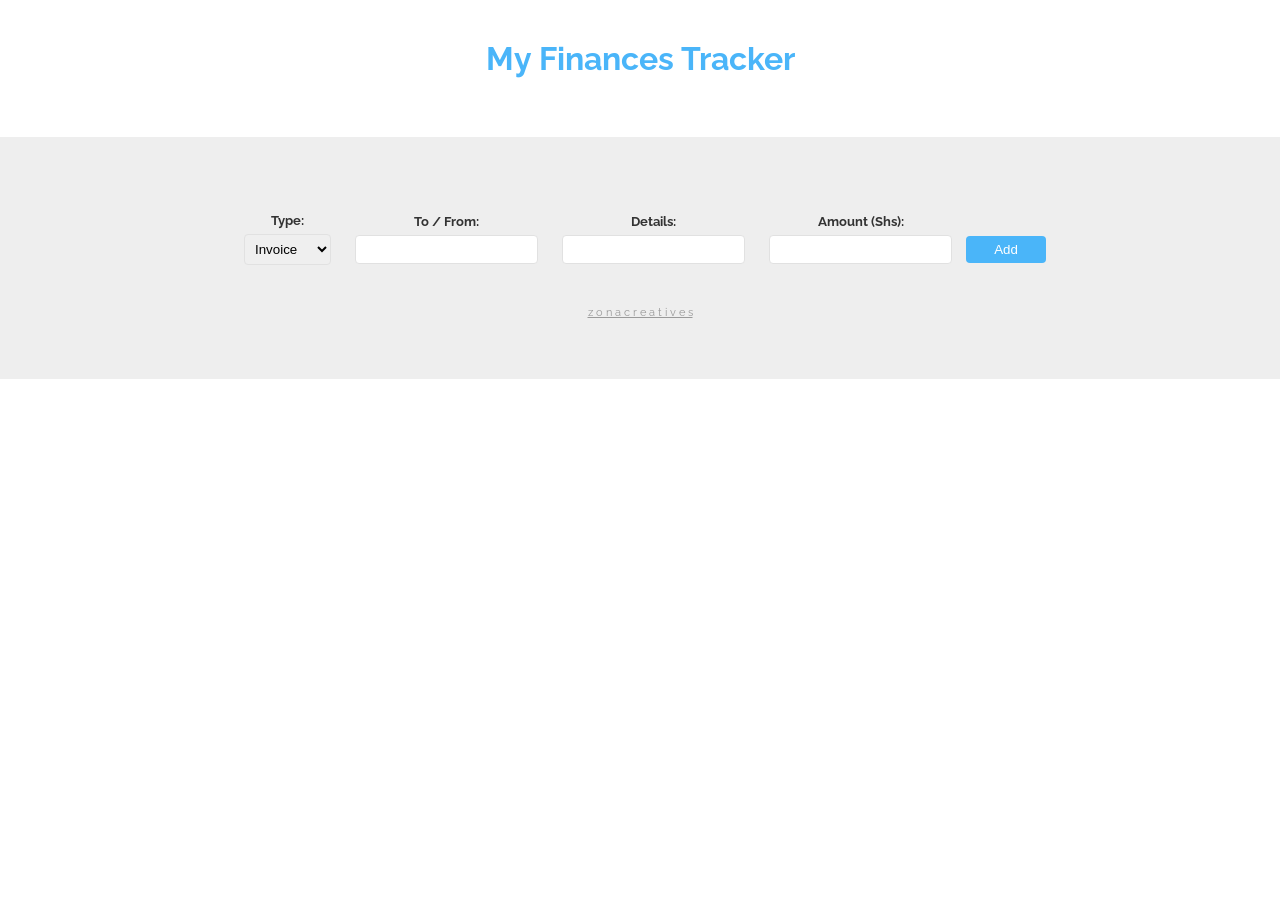
<file: public/index.html>
<html lang="en">
<head>
  <meta charset="UTF-8">
  <meta name="viewport" content="width=device-width, initial-scale=1.0">
  <title>My Finances Tracker</title>
  <link rel="stylesheet" href="styles.css">
</head>
<body>

  <div class="wrapper">
    <h1>My Finances Tracker</h1>

    <!-- output list -->
    <ul class="item-list">
      
    </ul>
  </div>

  <footer>
    <form class="new-item-form">
      <div class="field">
        <label>Type:</label>
        <select id="type">
          <option value="invoice">Invoice</option>
          <option value="payment">Payment</option>
        </select>
      </div>
      <div class="field">
        <label>To / From:</label>
        <input type="text" id="tofrom">
      </div>   
      <div class="field">
        <label>Details:</label>
        <input type="text" id="details">
      </div>
      <div class="field">
        <label>Amount (Shs):</label>
        <input type="number" id="amount">
      </div>
      <button>Add</button>
    </form>

    <a href="#">z o n a c r e a t i v e s</a>
  </footer>

  <script type="module" src='app.js'></script>
</body>
</html>
</file>
<file: public/styles.css>
@import url('https://fonts.googleapis.com/css2?family=Comic+Neue:ital@0;1&family=Raleway:wght@600&display=swap');

body{
    margin: 0;
    font-family: 'Raleway', sans-serif; 
  }
  .wrapper{
    max-width: 960px;
    margin: 0 auto;
  }
  h1{
    margin: 40px auto;
    color: #4AB5F9;
    text-align: center;
  }
  ul{
    padding: 0;
    list-style-type: none;
  }
  li{
    padding: 6px 10px;
    border: 1px solid #eee;
    margin: 10px auto;
  }
  li h4{
    color: #4AB5F9;
    margin: 0;
    text-transform: capitalize;
  }
  li p{
    color: #333;
    margin: 8px 0 0;
  }
  footer{
    background: #eee;
    padding: 60px;
    margin-top: 60px;
  }
  form{
    max-width: 960px;
    margin: 0 auto;
    text-align: center;
  }
  label{
    display: block;
    font-weight: bold;
    font-size: 0.8em;
    color: #333;
    margin: 16px 0 6px;
  }
  input, select{
    padding: 6px;
    border: 1px solid #e1e1e1;
    border-radius: 4px;
  }
  .field{
    display: inline-block;
    margin: 0 10px;
  }
  button{
    color: white;
    border: 0;
    background: #4AB5F9;
    padding: 6px;
    min-width: 80px;
    border-radius: 4px;
  }
  footer a{
    text-align: center;
    display: block;
    color: #999;
    margin-top: 40px;
    font-size: 0.7em;
  }
</file>
